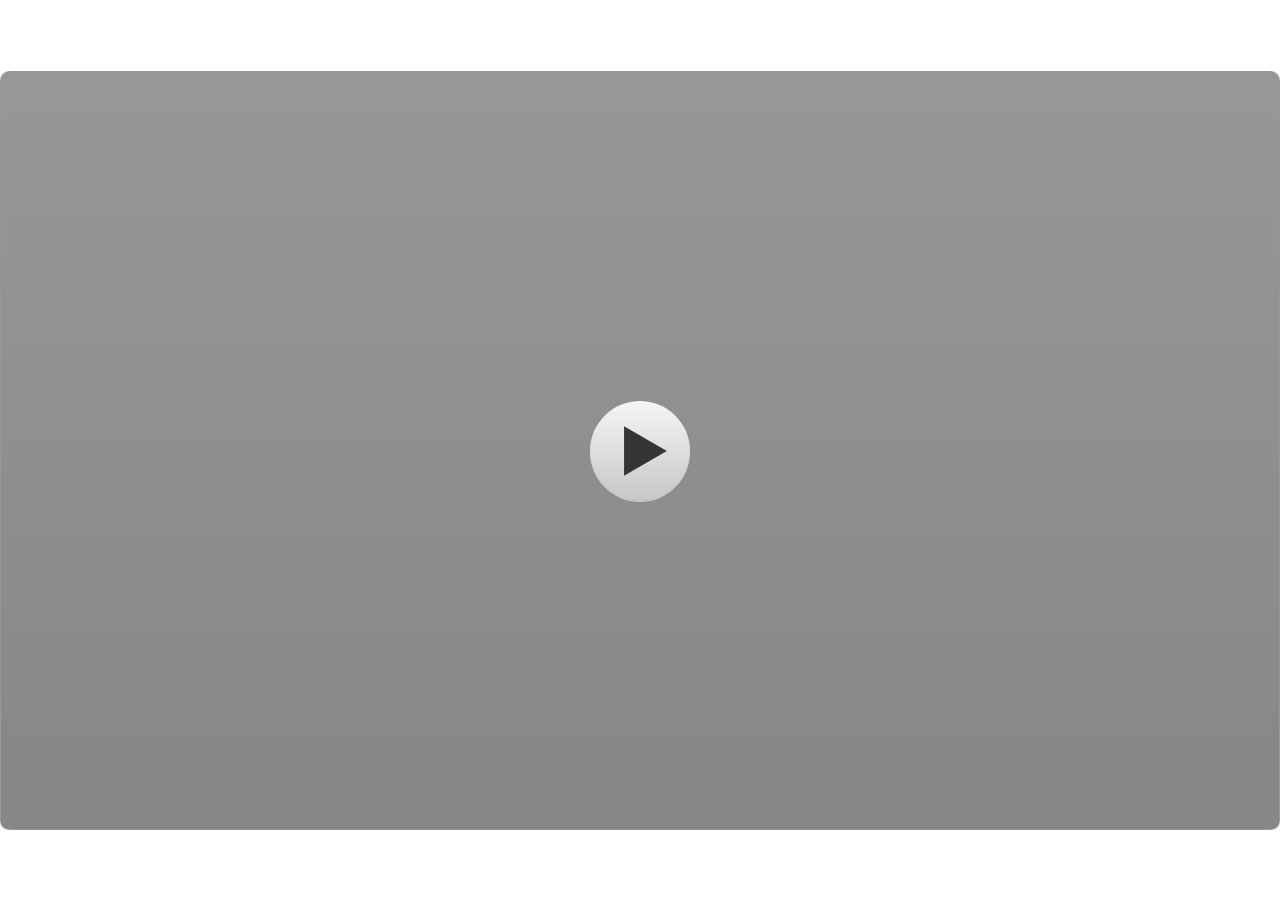
<file: index.html>
<!doctype html>
<html lang="en-US">
<head>
  <meta charset="utf-8">
  <!-- Created using Storyline 3 - http://www.articulate.com  -->
  <!-- version: 3.17.27621.0 -->
  <title>Kearifan Lokal</title>
  <meta http-equiv="x-ua-compatible" content="IE=edge"/>
  <meta name="viewport" content="width=device-width,initial-scale=1,user-scalable=no,shrink-to-fit=no,minimal-ui"/>
  <meta name="apple-mobile-web-app-capable" content="yes"/>
  <style>
    html, body { height: 100%; padding: 0; margin: 0 }
    #app { height: 100%; width: 100%; }
  </style>
  
  <script>window.THREE = { };</script>
</head>
<body style="background: #FFFFFF" class="cs-HTML theme-classic">
  <!-- 360 -->
  <script>!function(e){var i=/iPhone/i,o=/iPod/i,n=/iPad/i,t=/(?=.*\bAndroid\b)(?=.*\bMobile\b)/i,d=/Android/i,s=/(?=.*\bAndroid\b)(?=.*\bSD4930UR\b)/i,b=/(?=.*\bAndroid\b)(?=.*\b(?:KFOT|KFTT|KFJWI|KFJWA|KFSOWI|KFTHWI|KFTHWA|KFAPWI|KFAPWA|KFARWI|KFASWI|KFSAWI|KFSAWA)\b)/i,r=/IEMobile/i,h=/(?=.*\bWindows\b)(?=.*\bARM\b)/i,a=/BlackBerry/i,l=/BB10/i,p=/Opera Mini/i,f=/(CriOS|Chrome)(?=.*\bMobile\b)/i,u=/(?=.*\bFirefox\b)(?=.*\bMobile\b)/i,c=new RegExp("(?:Nexus 7|BNTV250|Kindle Fire|Silk|GT-P1000)","i"),w=function(e,i){return e.test(i)},A=function(e){var A=e||navigator.userAgent,v=A.split("[FBAN");if(void 0!==v[1]&&(A=v[0]),this.apple={phone:w(i,A),ipod:w(o,A),tablet:!w(i,A)&&w(n,A),device:w(i,A)||w(o,A)||w(n,A)},this.amazon={phone:w(s,A),tablet:!w(s,A)&&w(b,A),device:w(s,A)||w(b,A)},this.android={phone:w(s,A)||w(t,A),tablet:!w(s,A)&&!w(t,A)&&(w(b,A)||w(d,A)),device:w(s,A)||w(b,A)||w(t,A)||w(d,A)},this.windows={phone:w(r,A),tablet:w(h,A),device:w(r,A)||w(h,A)},this.other={blackberry:w(a,A),blackberry10:w(l,A),opera:w(p,A),firefox:w(u,A),chrome:w(f,A),device:w(a,A)||w(l,A)||w(p,A)||w(u,A)||w(f,A)},this.seven_inch=w(c,A),this.any=this.apple.device||this.android.device||this.windows.device||this.other.device||this.seven_inch,this.phone=this.apple.phone||this.android.phone||this.windows.phone,this.tablet=this.apple.tablet||this.android.tablet||this.windows.tablet,"undefined"==typeof window)return this},v=function(){var e=new A;return e.Class=A,e};"undefined"!=typeof module&&module.exports&&"undefined"==typeof window?module.exports=A:"undefined"!=typeof module&&module.exports&&"undefined"!=typeof window?module.exports=v():"function"==typeof define&&define.amd?define("isMobile",[],e.isMobile=v()):e.isMobile=v()}(this);
    window.isMobile.apple.tablet = window.isMobile.apple.tablet ||
      (navigator.platform === 'MacIntel' && navigator.maxTouchPoints > 1);
    window.isMobile.apple.device = window.isMobile.apple.device || window.isMobile.apple.tablet;
    window.isMobile.tablet = window.isMobile.tablet || window.isMobile.apple.tablet;
    window.isMobile.any = window.isMobile.any || window.isMobile.apple.tablet;
  </script>

  <div id="focus-sink" tabindex="-1"></div>

  <div id="preso"></div>
  <script>
    window.DS = {};
    window.globals = {
      DATA_PATH_BASE: '',
      HAS_FRAME: true,
      HAS_SLIDE: true,

      lmsPresent: false,
      tinCanPresent: false,
      cmi5Present: false,
      aoSupport: false,
      scale: 'show all',
      captureRc: false,
      browserSize: 'optimal',
      bgColor: '#FFFFFF',
      features: '',
      themeName: 'classic',
      preloaderColor: '#FFFFFF',
      suppressAnalytics: true,
      productChannel: 'enterprise',
      publishSource: 'storyline',
      aid: '',
      cid: '5a2595e3-3dcd-4292-853f-9a4072797e95',
      playerVersion: '3.17.27621.0',
      maxIosVideoElements: 10,

      
      parseParams: function(qs) {
        if (window.globals.parsedParams != null) {
          return window.globals.parsedParams;
        }
        qs = (qs || window.location.search.substr(1)).split('+').join(' ');
        var params = {},
            tokens,
            re = /[?&]?([^=]+)=([^&]*)/g;

        while (tokens = re.exec(qs)) {
          params[decodeURIComponent(tokens[1]).trim()] =
            decodeURIComponent(tokens[2]).trim();
        }
        window.globals.parsedParams = params;
        return params;
      }

    };

    (function() {

      var classTypes = [ 'desktop', 'mobile', 'phone', 'tablet' ];

      var addDeviceClasses = function(prefix, testObj) {
        var curr, i;
        for (i = 0; i < classTypes.length; i++) {
          curr = classTypes[i];
          if (testObj[curr]) {
            document.body.classList.add(prefix + curr);
          }
        }
      };

      var params = window.globals.parseParams(),
          isDevicePreview = params.devicepreview === '1',
          isPhoneOverride = params.deviceType === 'phone' || (isDevicePreview && params.phone == '1'),
          isTabletOverride = (params.deviceType === 'tablet' || isDevicePreview) && !isPhoneOverride,
          isMobileOverride = isPhoneOverride || isTabletOverride;

      var deviceView = {
        desktop: !window.isMobile.any && !isMobileOverride,
        mobile: window.isMobile.any || isMobileOverride,
        phone: isPhoneOverride || (window.isMobile.phone && !isTabletOverride),
        tablet: isTabletOverride || window.isMobile.tablet
      };

      window.globals.deviceView = deviceView;
      window.isMobile.desktop = !window.isMobile.any;
      window.isMobile.mobile = window.isMobile.any;

      addDeviceClasses('view-', deviceView);

    })();
  </script>
  
  <script src='story_content/user.js' type=text/javascript></script>
  <div class="slide-loader"></div>

  <script>
    if (window.globals.deviceView.isMobile) { var doc = document, loader = doc.body.querySelector('.slide-loader'); [ 1, 2, 3 ].forEach(function(n) { var d = doc.createElement('div'); d.style.backgroundColor = window.globals.preloaderColor; d.classList.add('mobile-loader-dot'); d.classList.add('dot' + n); loader.appendChild(d); }); }
  </script>

  <div class="mobile-load-title-overlay" style="display: none">
    <div class="mobile-load-title">Kearifan Lokal</div>
  </div>

  <div class="mobile-chrome-warning"></div>

  <script>
    
    if (window.autoSpider && window.vInterfaceObject) {
      document.querySelector('.mobile-load-title-overlay').style.display = 'none';
    }
  </script>

  

  <link rel="stylesheet" href="html5/data/css/output.min.css" data-noprefix/>
</body>
<script src="html5/lib/scripts/bootstrapper.min.js"></script>
</html>
</file>
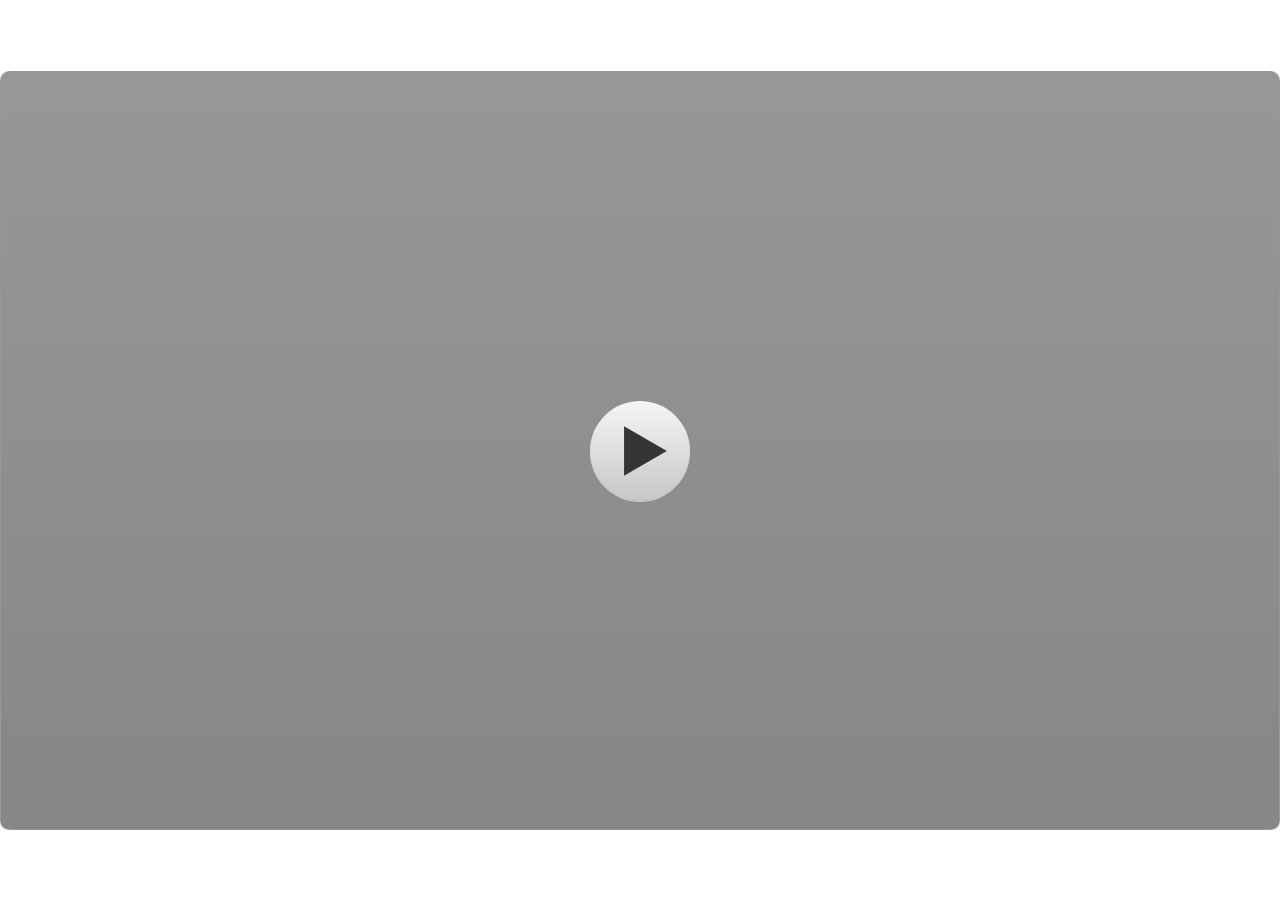
<file: story.html>
<!doctype html>
<html lang="en-US">
<head>
  <meta charset="utf-8">
  <!-- Created using Storyline 3 - http://www.articulate.com  -->
  <!-- version: 3.17.27621.0 -->
  <title>Kearifan Lokal</title>
  <meta http-equiv="x-ua-compatible" content="IE=edge"/>
  <meta name="viewport" content="width=device-width,initial-scale=1,user-scalable=no,shrink-to-fit=no,minimal-ui"/>
  <meta name="apple-mobile-web-app-capable" content="yes"/>
  <style>
    html, body { height: 100%; padding: 0; margin: 0 }
    #app { height: 100%; width: 100%; }
  </style>
  
  <script>window.THREE = { };</script>
</head>
<body style="background: #FFFFFF" class="cs-HTML theme-classic">
  <!-- 360 -->
  <script>!function(e){var i=/iPhone/i,o=/iPod/i,n=/iPad/i,t=/(?=.*\bAndroid\b)(?=.*\bMobile\b)/i,d=/Android/i,s=/(?=.*\bAndroid\b)(?=.*\bSD4930UR\b)/i,b=/(?=.*\bAndroid\b)(?=.*\b(?:KFOT|KFTT|KFJWI|KFJWA|KFSOWI|KFTHWI|KFTHWA|KFAPWI|KFAPWA|KFARWI|KFASWI|KFSAWI|KFSAWA)\b)/i,r=/IEMobile/i,h=/(?=.*\bWindows\b)(?=.*\bARM\b)/i,a=/BlackBerry/i,l=/BB10/i,p=/Opera Mini/i,f=/(CriOS|Chrome)(?=.*\bMobile\b)/i,u=/(?=.*\bFirefox\b)(?=.*\bMobile\b)/i,c=new RegExp("(?:Nexus 7|BNTV250|Kindle Fire|Silk|GT-P1000)","i"),w=function(e,i){return e.test(i)},A=function(e){var A=e||navigator.userAgent,v=A.split("[FBAN");if(void 0!==v[1]&&(A=v[0]),this.apple={phone:w(i,A),ipod:w(o,A),tablet:!w(i,A)&&w(n,A),device:w(i,A)||w(o,A)||w(n,A)},this.amazon={phone:w(s,A),tablet:!w(s,A)&&w(b,A),device:w(s,A)||w(b,A)},this.android={phone:w(s,A)||w(t,A),tablet:!w(s,A)&&!w(t,A)&&(w(b,A)||w(d,A)),device:w(s,A)||w(b,A)||w(t,A)||w(d,A)},this.windows={phone:w(r,A),tablet:w(h,A),device:w(r,A)||w(h,A)},this.other={blackberry:w(a,A),blackberry10:w(l,A),opera:w(p,A),firefox:w(u,A),chrome:w(f,A),device:w(a,A)||w(l,A)||w(p,A)||w(u,A)||w(f,A)},this.seven_inch=w(c,A),this.any=this.apple.device||this.android.device||this.windows.device||this.other.device||this.seven_inch,this.phone=this.apple.phone||this.android.phone||this.windows.phone,this.tablet=this.apple.tablet||this.android.tablet||this.windows.tablet,"undefined"==typeof window)return this},v=function(){var e=new A;return e.Class=A,e};"undefined"!=typeof module&&module.exports&&"undefined"==typeof window?module.exports=A:"undefined"!=typeof module&&module.exports&&"undefined"!=typeof window?module.exports=v():"function"==typeof define&&define.amd?define("isMobile",[],e.isMobile=v()):e.isMobile=v()}(this);
    window.isMobile.apple.tablet = window.isMobile.apple.tablet ||
      (navigator.platform === 'MacIntel' && navigator.maxTouchPoints > 1);
    window.isMobile.apple.device = window.isMobile.apple.device || window.isMobile.apple.tablet;
    window.isMobile.tablet = window.isMobile.tablet || window.isMobile.apple.tablet;
    window.isMobile.any = window.isMobile.any || window.isMobile.apple.tablet;
  </script>

  <div id="focus-sink" tabindex="-1"></div>

  <div id="preso"></div>
  <script>
    window.DS = {};
    window.globals = {
      DATA_PATH_BASE: '',
      HAS_FRAME: true,
      HAS_SLIDE: true,

      lmsPresent: false,
      tinCanPresent: false,
      cmi5Present: false,
      aoSupport: false,
      scale: 'show all',
      captureRc: false,
      browserSize: 'optimal',
      bgColor: '#FFFFFF',
      features: '',
      themeName: 'classic',
      preloaderColor: '#FFFFFF',
      suppressAnalytics: true,
      productChannel: 'enterprise',
      publishSource: 'storyline',
      aid: '',
      cid: '5a2595e3-3dcd-4292-853f-9a4072797e95',
      playerVersion: '3.17.27621.0',
      maxIosVideoElements: 10,

      
      parseParams: function(qs) {
        if (window.globals.parsedParams != null) {
          return window.globals.parsedParams;
        }
        qs = (qs || window.location.search.substr(1)).split('+').join(' ');
        var params = {},
            tokens,
            re = /[?&]?([^=]+)=([^&]*)/g;

        while (tokens = re.exec(qs)) {
          params[decodeURIComponent(tokens[1]).trim()] =
            decodeURIComponent(tokens[2]).trim();
        }
        window.globals.parsedParams = params;
        return params;
      }

    };

    (function() {

      var classTypes = [ 'desktop', 'mobile', 'phone', 'tablet' ];

      var addDeviceClasses = function(prefix, testObj) {
        var curr, i;
        for (i = 0; i < classTypes.length; i++) {
          curr = classTypes[i];
          if (testObj[curr]) {
            document.body.classList.add(prefix + curr);
          }
        }
      };

      var params = window.globals.parseParams(),
          isDevicePreview = params.devicepreview === '1',
          isPhoneOverride = params.deviceType === 'phone' || (isDevicePreview && params.phone == '1'),
          isTabletOverride = (params.deviceType === 'tablet' || isDevicePreview) && !isPhoneOverride,
          isMobileOverride = isPhoneOverride || isTabletOverride;

      var deviceView = {
        desktop: !window.isMobile.any && !isMobileOverride,
        mobile: window.isMobile.any || isMobileOverride,
        phone: isPhoneOverride || (window.isMobile.phone && !isTabletOverride),
        tablet: isTabletOverride || window.isMobile.tablet
      };

      window.globals.deviceView = deviceView;
      window.isMobile.desktop = !window.isMobile.any;
      window.isMobile.mobile = window.isMobile.any;

      addDeviceClasses('view-', deviceView);

    })();
  </script>
  
  <script src='story_content/user.js' type=text/javascript></script>
  <div class="slide-loader"></div>

  <script>
    if (window.globals.deviceView.isMobile) { var doc = document, loader = doc.body.querySelector('.slide-loader'); [ 1, 2, 3 ].forEach(function(n) { var d = doc.createElement('div'); d.style.backgroundColor = window.globals.preloaderColor; d.classList.add('mobile-loader-dot'); d.classList.add('dot' + n); loader.appendChild(d); }); }
  </script>

  <div class="mobile-load-title-overlay" style="display: none">
    <div class="mobile-load-title">Kearifan Lokal</div>
  </div>

  <div class="mobile-chrome-warning"></div>

  <script>
    
    if (window.autoSpider && window.vInterfaceObject) {
      document.querySelector('.mobile-load-title-overlay').style.display = 'none';
    }
  </script>

  

  <link rel="stylesheet" href="html5/data/css/output.min.css" data-noprefix/>
</body>
<script src="html5/lib/scripts/bootstrapper.min.js"></script>
</html>
</file>
<file: html5/data/css/output.min.css>
@font-face {
  font-family: 'Open SansBold CharsBoldC10E1757';
  src: url('[data-uri]');
  font-style: normal;
  font-weight: normal;
}
@font-face {
  font-family: 'Open Sans Charset1_ 6pzFEB365E2';
  src: url('[data-uri]');
  font-style: normal;
  font-weight: normal;
}
@font-face {
  font-family: 'Eras Demi ITC Charset1_9E3BDB45';
  src: url('[data-uri]');
  font-style: normal;
  font-weight: normal;
}
@font-face {
  font-family: 'Arial BlackBold ChaBoldE323C341';
  src: url('[data-uri]');
  font-style: normal;
  font-weight: normal;
}
@font-face {
  font-family: 'Arial Rounded MT BoBoldB52A731B';
  src: url('[data-uri]');
  font-style: normal;
  font-weight: normal;
}
@font-face {
  font-family: 'Open Sans Charset0_v9TY33EDE6F2';
  src: url('[data-uri]');
  font-style: normal;
  font-weight: normal;
}
@font-face {
  font-family: 'Open SansBold CharsBoldE47A47C6';
  src: url('[data-uri]');
  font-style: normal;
  font-weight: normal;
}
@font-face {
  font-family: 'Eras Demi ITC Charset0_CE00CB7C';
  src: url('[data-uri]');
  font-style: normal;
  font-weight: normal;
}
@font-face {
  font-family: 'Arial BlackBold ChaBold93B0191A';
  src: url('[data-uri]');
  font-style: normal;
  font-weight: normal;
}
@font-face {
  font-family: 'Arial Rounded MT BoBoldAD39CAD8';
  src: url('[data-uri]');
  font-style: normal;
  font-weight: normal;
}
.cs-npnxnanbnsnfns00000000001 .cs-infopanel  {
  box-shadow: 0 1px 0 rgba(184, 184, 184, 1);
  background: rgba(255, 255, 255, 1);
}
.cs-npnxnanbnsnfns00000000001 .cs-infopanel .cs-link {
  color: rgba(124, 34, 128, 1);
}
.cs-npnxnanbnsnfns00000000001 .cs-infopanel .cs-link:hover {
  color: rgba(0, 0, 238, 1);
}
.cs-npnxnanbnsnfns00000000001 .cs-infopanel .cs-name {
  color: rgba(68, 68, 68, 1);
}
.cs-npnxnanbnsnfns00000000001 .cs-infopanel .cs-title {
  color: rgba(153, 153, 153, 1);
}
.cs-npnxnanbnsnfns00000000001 .cs-infopanelpopup  {
  box-shadow: 0 1px 0 rgba(184, 184, 184, 1);
  background: linear-gradient(180deg, rgba(233, 233, 233, 1) 0%, rgba(207, 207, 207, 1) 100%);
}
.cs-npnxnanbnsnfns00000000001 .cs-infopanelpopup .cs-link {
  color: rgba(124, 34, 128, 1);
}
.cs-npnxnanbnsnfns00000000001 .cs-infopanelpopup .cs-link:hover {
  color: rgba(0, 0, 238, 1);
}
.cs-npnxnanbnsnfns00000000001 .cs-infopanelpopup .cs-name {
  color: rgba(68, 68, 68, 1);
}
.cs-npnxnanbnsnfns00000000001 .cs-infopanelpopup .cs-bio {
  color: rgba(153, 153, 153, 1);
}
.cs-npnxnanbnsnfns00000000001 .cs-timer  {
  color: rgba(85, 85, 85, 1);
}
.cs-npnxnanbnsnfns00000000001 .cs-duration stop:first-child {
  stop-color: rgba(0, 215, 255, 1);
}
.cs-npnxnanbnsnfns00000000001 .cs-duration stop:last-child {
  stop-color: rgba(0, 171, 255, 1);
}
.cs-npnxnanbnsnfns00000000001 .cs-elapsed stop:first-child {
  stop-color: rgba(254, 227, 71, 1);
}
.cs-npnxnanbnsnfns00000000001 .cs-elapsed stop:last-child {
  stop-color: rgba(252, 204, 42, 1);
}
.cs-npnxnanbnsnfns00000000001 .cs-timer .cs-pie .cs-innerstroke {
  stroke: rgba(199, 199, 199, 1);
}
.cs-npnxnanbnsnfns00000000001 .cs-timer .cs-pie .cs-innerborder {
  stroke: rgba(255, 255, 255, 1);
}
.cs-npnxnanbnsnfns00000000001 .cs-window  {
  box-shadow: 0 8px 5px rgba(0, 0, 0, 0.2);
  border-color: rgba(234, 234, 234, 1);
  background: rgba(243, 243, 243, 1);
  color: rgba(85, 85, 85, 1);
}
.cs-npnxnanbnsnfns00000000001 .cs-window .cs-diva {
  border-color: rgba(247, 247, 247, 1);
}
.cs-npnxnanbnsnfns00000000001 .cs-window .cs-divb {
  border-color: rgba(211, 211, 211, 1);
}
.cs-npnxnanbnsnfns00000000001 .cs-editor .cs-editor-slide {
  color: rgba(85, 85, 85, 1);
}
.cs-npnxnanbnsnfns00000000001 .cs-editor .cs-editor-html {
  color: rgba(68, 68, 68, 1);
}
.cs-npnxnanbnsnfns00000000001 .cs-editor .cs-editor-button {
  text-shadow: 0 1px 0 rgba(240, 240, 240, 1);
  color: rgba(53, 53, 53, 1);
  border-color: rgba(177, 177, 177, 1);
  background: linear-gradient(180deg, rgba(245, 245, 245, 1) 0%, rgba(199, 199, 199, 1) 100%);
}
.cs-npnxnanbnsnfns00000000001 .cs-editor .cs-editor-button:hover {
  background: linear-gradient(180deg, rgba(242, 242, 242, 1) 0%, rgba(175, 175, 175, 1) 100%);
}
.cs-npnxnanbnsnfns00000000001 .cs-editor .cs-editor-button:active {
  background: linear-gradient(180deg, rgba(199, 199, 199, 1) 0%, rgba(244, 244, 244, 1) 100%);
}
.cs-npnxnanbnsnfns00000000001 .cs-listitem  {
  color: rgba(53, 53, 53, 1);
  border-color: rgba(223, 223, 223, 1);
}
.cs-npnxnanbnsnfns00000000001 .cs-listitem.cs-viewed {
  color: rgba(144, 144, 144, 1);
}
.cs-npnxnanbnsnfns00000000001 .cs-listitem.cs-selected {
  color: rgba(53, 53, 53, 1);
  background: rgba(192, 226, 241, 1);
}
.cs-npnxnanbnsnfns00000000001 .cs-listitem.cs-selected:hover {
  background: rgba(192, 226, 241, 1);
}
.cs-npnxnanbnsnfns00000000001 .cs-listitem.cs-selected.hover {
  background: rgba(192, 226, 241, 1);
}
.cs-npnxnanbnsnfns00000000001 .cs-listitem.cs-selected:focus {
  background: rgba(192, 226, 241, 1);
}
.cs-npnxnanbnsnfns00000000001 .cs-listitem .cs-icon-carrot {
  fill: rgba(53, 53, 53, 1);
}
.cs-npnxnanbnsnfns00000000001 .cs-listitem .cs-icon-carrot .cs-shadow {
  fill: rgba(255, 255, 255, 1);
}
.cs-npnxnanbnsnfns00000000001 .cs-listitem:hover {
  background: rgba(230, 230, 230, 1);
}
.cs-npnxnanbnsnfns00000000001 .cs-listitem.hover {
  background: rgba(230, 230, 230, 1);
}
.cs-npnxnanbnsnfns00000000001 .cs-listitem:focus {
  background: rgba(230, 230, 230, 1);
}
.cs-npnxnanbnsnfns00000000001 .cs-glossary  {
  color: rgba(53, 53, 53, 1);
}
.cs-npnxnanbnsnfns00000000001 .cs-glossary .cs-scrolling-panel {
  background: rgba(231, 231, 231, 1);
}
.cs-npnxnanbnsnfns00000000001 .cs-glossary .cs-term.cs-selected .cs-choice-list-trigger {
  color: rgba(53, 53, 53, 1);
  background: rgba(192, 226, 241, 1);
}
.cs-npnxnanbnsnfns00000000001 .cs-glossary .cs-term.cs-selected .cs-choice-list-trigger:focus {
  color: rgba(53, 53, 53, 1);
  background: rgba(192, 226, 241, 1);
}
.cs-npnxnanbnsnfns00000000001 .cs-glossary .cs-term:hover .cs-choice-list-trigger {
  background: rgba(230, 230, 230, 1);
}
.cs-npnxnanbnsnfns00000000001 .cs-glossary .cs-term.hover .cs-choice-list-trigger {
  background: rgba(230, 230, 230, 1);
}
.cs-npnxnanbnsnfns00000000001 .cs-glossary .cs-term .cs-choice-list-trigger:focus {
  background: rgba(230, 230, 230, 1);
}
.cs-npnxnanbnsnfns00000000001 .cs-glossary .cs-diva {
  border-color: rgba(226, 226, 226, 1);
}
.cs-npnxnanbnsnfns00000000001 .cs-glossary .cs-divb {
  border-color: rgba(226, 226, 226, 1);
}
.cs-npnxnanbnsnfns00000000001 .cs-glossary .cs-divc {
  border-color: rgba(250, 250, 250, 1);
}
.cs-npnxnanbnsnfns00000000001 .cs-glossary .cs-heading {
  color: rgba(68, 68, 68, 1);
}
.cs-npnxnanbnsnfns00000000001 .cs-resource .cs-separator {
  border-color: rgba(224, 224, 224, 1);
}
.cs-npnxnanbnsnfns00000000001 .cs-outline  {
  color: rgba(68, 68, 68, 1);
}
.cs-npnxnanbnsnfns00000000001 .cs-outline .cs-diva {
  border-color: rgba(198, 198, 198, 1);
}
.cs-npnxnanbnsnfns00000000001 .cs-outline .cs-divb {
  border-color: rgba(249, 249, 249, 1);
}
.cs-npnxnanbnsnfns00000000001 .cs-outline .cs-divc {
  border-color: rgba(225, 225, 225, 1);
}
.cs-npnxnanbnsnfns00000000001 .cs-outline .cs-search-filter:hover {
  color: rgba(0, 0, 238, 1);
}
.cs-npnxnanbnsnfns00000000001 .cs-outline .cs-search-filter.hover {
  color: rgba(0, 0, 238, 1);
}
.cs-npnxnanbnsnfns00000000001 .cs-transcript  {
  color: rgba(68, 68, 68, 1);
}
.cs-npnxnanbnsnfns00000000001 .cs-transcript .cs-div {
  border-color: rgba(225, 225, 225, 1);
}
.cs-npnxnanbnsnfns00000000001 .cs-tabs:not(.topmenu-item) {
  color: rgba(85, 85, 85, 1);
}
.cs-npnxnanbnsnfns00000000001 .cs-tabs .cs-inner-button:not(.topmenu-item) {
  text-shadow: 0 1px 0 rgba(240, 240, 240, 1);
}
.cs-npnxnanbnsnfns00000000001 .cs-tabs:hover:not(.topmenu-item) {
  color: rgba(51, 51, 51, 1);
}
.cs-npnxnanbnsnfns00000000001 .cs-tabs.cs-selected {
  background: rgba(243, 243, 243, 1);
  color: rgba(51, 51, 51, 1);
}
.cs-npnxnanbnsnfns00000000001 .cs-seekcontrol  {
  background: linear-gradient(180deg, rgba(245, 245, 245, 1) 0%, rgba(199, 199, 199, 1) 100%);
  border-color: rgba(177, 177, 177, 1);
}
.cs-npnxnanbnsnfns00000000001 .cs-seekcontrol .cs-button:hover .cs-icon {
  fill: rgba(85, 85, 85, 1);
}
.cs-npnxnanbnsnfns00000000001 .cs-seekcontrol .cs-button.hover .cs-icon {
  fill: rgba(85, 85, 85, 1);
}
.cs-npnxnanbnsnfns00000000001 .cs-seekcontrol .cs-button .cs-icon-shadow {
  fill: rgba(240, 240, 240, 1);
}
.cs-npnxnanbnsnfns00000000001 .cs-seekcontrol .cs-button .cs-icon {
  fill: rgba(45, 45, 45, 1);
}
.cs-npnxnanbnsnfns00000000001 .cs-seekcontrol .cs-seek .cs-fill {
  background: rgba(255, 255, 255, 1);
}
.cs-npnxnanbnsnfns00000000001 .cs-seekcontrol .cs-seek {
  background: rgba(231, 231, 231, 1);
  border-color: rgba(184, 184, 184, 1);
}
.cs-npnxnanbnsnfns00000000001 .cs-searchinput .cs-input {
  color: rgba(138, 138, 138, 1);
  border-color: rgba(173, 173, 173, 1);
  background: rgba(223, 223, 223, 1);
}
.cs-npnxnanbnsnfns00000000001 .cs-searchinput .cs-input:focus {
  color: rgba(51, 51, 51, 1);
  background: rgba(250, 250, 250, 1);
}
.cs-npnxnanbnsnfns00000000001 .cs-searchinput .cs-input:hover {
  box-shadow: inset 0 0 1px 0 rgba(107, 248, 255, 1);
}
.cs-npnxnanbnsnfns00000000001 .cs-searchinput .cs-input.hover {
  box-shadow: inset 0 0 1px 0 rgba(107, 248, 255, 1);
}
.cs-npnxnanbnsnfns00000000001 .cs-searchinput .cs-button .cs-icon {
  fill: rgba(138, 138, 138, 1);
}
.cs-npnxnanbnsnfns00000000001 .cs-searchinput .cs-button:hover {
  fill: linear-gradient(180deg, rgba(245, 245, 245, 1) 0%, rgba(199, 199, 199, 1) 100%);
}
.cs-npnxnanbnsnfns00000000001 .cs-searchinput .cs-button.hover {
  fill: linear-gradient(180deg, rgba(245, 245, 245, 1) 0%, rgba(199, 199, 199, 1) 100%);
}
.cs-npnxnanbnsnfns00000000001 .cs-menu  {
  box-shadow: 0 1px 0 rgba(184, 184, 184, 1);
  background: rgba(243, 243, 243, 1);
}
.cs-npnxnanbnsnfns00000000001 .cs-topmenu-item.active .cs-tab {
  background: rgba(243, 243, 243, 1);
}
.cs-npnxnanbnsnfns00000000001 .cs-logo  {
  box-shadow: 0 1px 0 rgba(184, 184, 184, 1);
  background: rgba(255, 255, 255, 1);
}
.cs-npnxnanbnsnfns00000000001 .cs-checkbox  {
  color: rgba(68, 68, 68, 1);
}
.cs-npnxnanbnsnfns00000000001 .cs-checkbox:hover {
  border-color: rgba(107, 248, 255, 1);
}
.cs-npnxnanbnsnfns00000000001 .cs-checkbox.hover {
  border-color: rgba(107, 248, 255, 1);
}
.cs-npnxnanbnsnfns00000000001 .cs-checkbox .cs-box {
  color: rgba(255, 255, 255, 1);
  border-color: rgba(184, 184, 184, 1);
}
.cs-npnxnanbnsnfns00000000001 .cs-checkbox .cs-box:checked::after {
  color: rgba(51, 204, 0, 1);
}
.cs-npnxnanbnsnfns00000000001 .cs-checkbox .cs-box.checked.after {
  color: rgba(51, 204, 0, 1);
}
.cs-npnxnanbnsnfns00000000001 .cs-button  {
  text-shadow: 0 1px 0 rgba(240, 240, 240, 1);
  color: rgba(53, 53, 53, 1);
  border-color: rgba(177, 177, 177, 1);
  background: linear-gradient(180deg, rgba(245, 245, 245, 1) 0%, rgba(199, 199, 199, 1) 100%);
  box-shadow: 0 1px 0 rgba(207, 207, 207, 1);
}
.cs-npnxnanbnsnfns00000000001 .cs-button .cs-icon {
  fill: rgba(53, 53, 53, 1);
}
.cs-npnxnanbnsnfns00000000001 .cs-button .cs-icon-shadow {
  fill: rgba(240, 240, 240, 1);
}
.cs-npnxnanbnsnfns00000000001 .cs-button:hover {
  background: linear-gradient(180deg, rgba(242, 242, 242, 1) 0%, rgba(175, 175, 175, 1) 100%);
}
.cs-npnxnanbnsnfns00000000001 .cs-button.hover {
  background: linear-gradient(180deg, rgba(242, 242, 242, 1) 0%, rgba(175, 175, 175, 1) 100%);
}
.cs-npnxnanbnsnfns00000000001 .cs-button:active {
  background: linear-gradient(180deg, rgba(199, 199, 199, 1) 0%, rgba(244, 244, 244, 1) 100%);
}
.cs-npnxnanbnsnfns00000000001 .cs-button.cs-disabled:hover {
  background: linear-gradient(180deg, rgba(245, 245, 245, 1) 0%, rgba(199, 199, 199, 1) 100%);
}
.cs-npnxnanbnsnfns00000000001 .cs-button.cs-disabled.hover {
  background: linear-gradient(180deg, rgba(245, 245, 245, 1) 0%, rgba(199, 199, 199, 1) 100%);
}
.cs-npnxnanbnsnfns00000000001 .cs-button.cs-disabled:active {
  background: linear-gradient(180deg, rgba(245, 245, 245, 1) 0%, rgba(199, 199, 199, 1) 100%);
}
.cs-npnxnanbnsnfns00000000001 .cs-button.cs-volume:hover {
  background: linear-gradient(180deg, rgba(245, 245, 245, 1) 0%, rgba(199, 199, 199, 1) 100%);
}
.cs-npnxnanbnsnfns00000000001 .cs-button.cs-volume.hover {
  background: linear-gradient(180deg, rgba(245, 245, 245, 1) 0%, rgba(199, 199, 199, 1) 100%);
}
.cs-npnxnanbnsnfns00000000001 .cs-button.cs-volume:active {
  background: linear-gradient(180deg, rgba(245, 245, 245, 1) 0%, rgba(199, 199, 199, 1) 100%);
}
.cs-npnxnanbnsnfns00000000001.cs-base  {
  color: rgba(85, 85, 85, 1);
  border-color: rgba(233, 233, 233, 1);
  background: linear-gradient(180deg, rgba(233, 233, 233, 1) 0%, rgba(207, 207, 207, 1) 100%);
}
.cs-npnxnanbnsnfns00000000001.cs-base .cs-separator .cs-diva {
  background: rgba(211, 211, 211, 1);
}
.cs-npnxnanbnsnfns00000000001.cs-base .cs-separator .cs-divb {
  background: rgba(247, 247, 247, 1);
}
.cs-npnxnanbnsnfns00000000001.cs-base .cs-topmenu-item.active .cs-tab {
  border-color: rgba(211, 211, 211, 1);
}
.cs-npnxnanbnsnfns00000000001.cs-base .cs-topmenu-item.active .cs-panel {
  border-color: rgba(211, 211, 211, 1);
}
.cs-npnxnanbnsnfns00000000001.cs-base .cs-left {
  background: linear-gradient(180deg, rgba(219, 219, 219, 1) 0%, rgba(195, 195, 195, 1) 100%);
}
.cs-npnxnanbnsnfns00000000001.cs-base .cs-area-primary .cs-slide-container {
  background: linear-gradient(180deg, rgba(233, 233, 233, 1) 0%, rgba(207, 207, 207, 1) 100%);
}
.cs-npnxnanbnsnfns00000000001 .cs-volume::-moz-range-thumb {
  border-color: rgba(165, 165, 165, 1);
  box-shadow: inset 0 0 1px 0 rgba(212, 212, 212, 1);
  background: rgba(200, 200, 200, 1);
}
.cs-npnxnanbnsnfns00000000001 .cs-volume::-ms-thumb {
  border-color: rgba(165, 165, 165, 1);
  box-shadow: inset 0 0 1px 0 rgba(212, 212, 212, 1);
  background: rgba(200, 200, 200, 1);
}
.cs-npnxnanbnsnfns00000000001 .cs-volume::-webkit-slider-thumb {
  border-color: rgba(165, 165, 165, 1);
  box-shadow: inset 0 0 1px 0 rgba(212, 212, 212, 1);
  background: rgba(200, 200, 200, 1);
}
.cs-npnxnanbnsnfns00000000001 .cs-volume::-moz-range-track {
  border-color: rgba(242, 242, 242, 1);
  background: linear-gradient(180deg, rgba(188, 188, 188, 1) 0%, rgba(188, 188, 188, 1) 50.196%, rgba(195, 195, 195, 1) 100%);
}
.cs-npnxnanbnsnfns00000000001 .cs-volume::-ms-track {
  border-color: rgba(242, 242, 242, 1);
  background: linear-gradient(180deg, rgba(188, 188, 188, 1) 0%, rgba(188, 188, 188, 1) 50.196%, rgba(195, 195, 195, 1) 100%);
}
.cs-npnxnanbnsnfns00000000001 .cs-volume::-webkit-slider-runnable-track {
  border-color: rgba(242, 242, 242, 1);
  background: linear-gradient(180deg, rgba(188, 188, 188, 1) 0%, rgba(188, 188, 188, 1) 50.196%, rgba(195, 195, 195, 1) 100%);
}
body.show-focus .tab-focus-box {
  border-color: rgba(255, 255, 0, 1);
}
.skipnav {
  border-color: rgba(255, 255, 0, 1);
}
.fn-npnxnanbsnfns00000000001 {
  font-family: 'Open SansD6FFC9F9';
  -webkit-font-variant-ligatures: no-common-ligatures;
  font-variant-ligatures: no-common-ligatures;
}
.fn-pxabnsnfns00000000001 {
  font-family: 'Open SansD6FFC9F9';
  -webkit-font-variant-ligatures: no-common-ligatures;
  font-variant-ligatures: no-common-ligatures;
}
.fn-npxnabnsnfns00000000001 {
  font-family: 'Open SansD6FFC9F9';
  -webkit-font-variant-ligatures: no-common-ligatures;
  font-variant-ligatures: no-common-ligatures;
}
.fn-npnxnanbnsnfns00000000001 {
  font-family: 'Open SansD6FFC9F9';
  -webkit-font-variant-ligatures: no-common-ligatures;
  font-variant-ligatures: no-common-ligatures;
}
.fn-pxabnsnfns00000000000 {
  font-family: 'Open SansD6FFC9F9';
  -webkit-font-variant-ligatures: no-common-ligatures;
  font-variant-ligatures: no-common-ligatures;
}
@font-face {
  font-family: 'Open SansD6FFC9F9';
  src: url('[data-uri]');
  font-style: normal;
  font-weight: bold;
}
@font-face {
  font-family: 'Open SansD6FFC9F9';
  src: url('[data-uri]');
  font-style: normal;
  font-weight: normal;
}
.cs-InvalidPromptSlide .cs-5iM9CAK781z-InvalidPromptSlide-btn0 {
  color: rgba(53, 53, 53, 1);
  border-color: rgba(177, 177, 177, 1);
  background: linear-gradient(180deg, rgba(245, 245, 245, 1) 0%, rgba(199, 199, 199, 1) 100%);
  text-shadow: 0 1px 0 rgba(240, 240, 240, 1);
}
.cs-InvalidPromptSlide .cs-5iM9CAK781z-InvalidPromptSlide-btn0 .cs-html {
  color: rgba(68, 68, 68, 1);
}
.cs-InvalidPromptSlide .cs-5iM9CAK781z-InvalidPromptSlide-btn0 .cs-slide {
  border-color: rgba(85, 85, 85, 1);
}
.cs-InvalidPromptSlide .cs-5iM9CAK781z-InvalidPromptSlide-btn0:hover {
  background: linear-gradient(180deg, rgba(242, 242, 242, 1) 0%, rgba(175, 175, 175, 1) 100%);
}
.cs-InvalidPromptSlide .cs-5iM9CAK781z-InvalidPromptSlide-btn0:active {
  background: linear-gradient(180deg, rgba(199, 199, 199, 1) 0%, rgba(244, 244, 244, 1) 100%);
}
.cs-PrintPromptSlide .cs-5iM9CAK781z-PrintPromptSlide-btn0 {
  color: rgba(53, 53, 53, 1);
  border-color: rgba(177, 177, 177, 1);
  background: linear-gradient(180deg, rgba(245, 245, 245, 1) 0%, rgba(199, 199, 199, 1) 100%);
  text-shadow: 0 1px 0 rgba(240, 240, 240, 1);
}
.cs-PrintPromptSlide .cs-5iM9CAK781z-PrintPromptSlide-btn0 .cs-html {
  color: rgba(68, 68, 68, 1);
}
.cs-PrintPromptSlide .cs-5iM9CAK781z-PrintPromptSlide-btn0 .cs-slide {
  border-color: rgba(85, 85, 85, 1);
}
.cs-PrintPromptSlide .cs-5iM9CAK781z-PrintPromptSlide-btn0:hover {
  background: linear-gradient(180deg, rgba(242, 242, 242, 1) 0%, rgba(175, 175, 175, 1) 100%);
}
.cs-PrintPromptSlide .cs-5iM9CAK781z-PrintPromptSlide-btn0:active {
  background: linear-gradient(180deg, rgba(199, 199, 199, 1) 0%, rgba(244, 244, 244, 1) 100%);
}
.cs-ScrollPromptSlide .cs-5iM9CAK781z-ScrollPromptSlide-btn0 {
  color: rgba(53, 53, 53, 1);
  border-color: rgba(177, 177, 177, 1);
  background: linear-gradient(180deg, rgba(245, 245, 245, 1) 0%, rgba(199, 199, 199, 1) 100%);
  text-shadow: 0 1px 0 rgba(240, 240, 240, 1);
}
.cs-ScrollPromptSlide .cs-5iM9CAK781z-ScrollPromptSlide-btn0 .cs-html {
  color: rgba(68, 68, 68, 1);
}
.cs-ScrollPromptSlide .cs-5iM9CAK781z-ScrollPromptSlide-btn0 .cs-slide {
  border-color: rgba(85, 85, 85, 1);
}
.cs-ScrollPromptSlide .cs-5iM9CAK781z-ScrollPromptSlide-btn0:hover {
  background: linear-gradient(180deg, rgba(242, 242, 242, 1) 0%, rgba(175, 175, 175, 1) 100%);
}
.cs-ScrollPromptSlide .cs-5iM9CAK781z-ScrollPromptSlide-btn0:active {
  background: linear-gradient(180deg, rgba(199, 199, 199, 1) 0%, rgba(244, 244, 244, 1) 100%);
}
.cs-ResumePromptSlide .cs-5iM9CAK781z-ResumePromptSlide-btn0 {
  color: rgba(53, 53, 53, 1);
  border-color: rgba(177, 177, 177, 1);
  background: linear-gradient(180deg, rgba(245, 245, 245, 1) 0%, rgba(199, 199, 199, 1) 100%);
  text-shadow: 0 1px 0 rgba(240, 240, 240, 1);
}
.cs-ResumePromptSlide .cs-5iM9CAK781z-ResumePromptSlide-btn0 .cs-html {
  color: rgba(68, 68, 68, 1);
}
.cs-ResumePromptSlide .cs-5iM9CAK781z-ResumePromptSlide-btn0 .cs-slide {
  border-color: rgba(85, 85, 85, 1);
}
.cs-ResumePromptSlide .cs-5iM9CAK781z-ResumePromptSlide-btn0:hover {
  background: linear-gradient(180deg, rgba(242, 242, 242, 1) 0%, rgba(175, 175, 175, 1) 100%);
}
.cs-ResumePromptSlide .cs-5iM9CAK781z-ResumePromptSlide-btn0:active {
  background: linear-gradient(180deg, rgba(199, 199, 199, 1) 0%, rgba(244, 244, 244, 1) 100%);
}
.cs-ResumePromptSlide .cs-5iM9CAK781z-ResumePromptSlide-btn1 {
  color: rgba(53, 53, 53, 1);
  border-color: rgba(177, 177, 177, 1);
  background: linear-gradient(180deg, rgba(245, 245, 245, 1) 0%, rgba(199, 199, 199, 1) 100%);
  text-shadow: 0 1px 0 rgba(240, 240, 240, 1);
}
.cs-ResumePromptSlide .cs-5iM9CAK781z-ResumePromptSlide-btn1 .cs-html {
  color: rgba(68, 68, 68, 1);
}
.cs-ResumePromptSlide .cs-5iM9CAK781z-ResumePromptSlide-btn1 .cs-slide {
  border-color: rgba(85, 85, 85, 1);
}
.cs-ResumePromptSlide .cs-5iM9CAK781z-ResumePromptSlide-btn1:hover {
  background: linear-gradient(180deg, rgba(242, 242, 242, 1) 0%, rgba(175, 175, 175, 1) 100%);
}
.cs-ResumePromptSlide .cs-5iM9CAK781z-ResumePromptSlide-btn1:active {
  background: linear-gradient(180deg, rgba(199, 199, 199, 1) 0%, rgba(244, 244, 244, 1) 100%);
}
.cs-ExternalInterfaceErrorSlide .cs-buttonOK {
  color: rgba(53, 53, 53, 1);
  border-color: rgba(177, 177, 177, 1);
  background: linear-gradient(180deg, rgba(245, 245, 245, 1) 0%, rgba(199, 199, 199, 1) 100%);
  text-shadow: 0 1px 0 rgba(240, 240, 240, 1);
}
.cs-ExternalInterfaceErrorSlide .cs-buttonOK .cs-html {
  color: rgba(68, 68, 68, 1);
}
.cs-ExternalInterfaceErrorSlide .cs-buttonOK .cs-slide {
  border-color: rgba(85, 85, 85, 1);
}
.cs-ExternalInterfaceErrorSlide .cs-buttonOK:hover {
  background: linear-gradient(180deg, rgba(242, 242, 242, 1) 0%, rgba(175, 175, 175, 1) 100%);
}
.cs-ExternalInterfaceErrorSlide .cs-buttonOK:active {
  background: linear-gradient(180deg, rgba(199, 199, 199, 1) 0%, rgba(244, 244, 244, 1) 100%);
}
</file>
